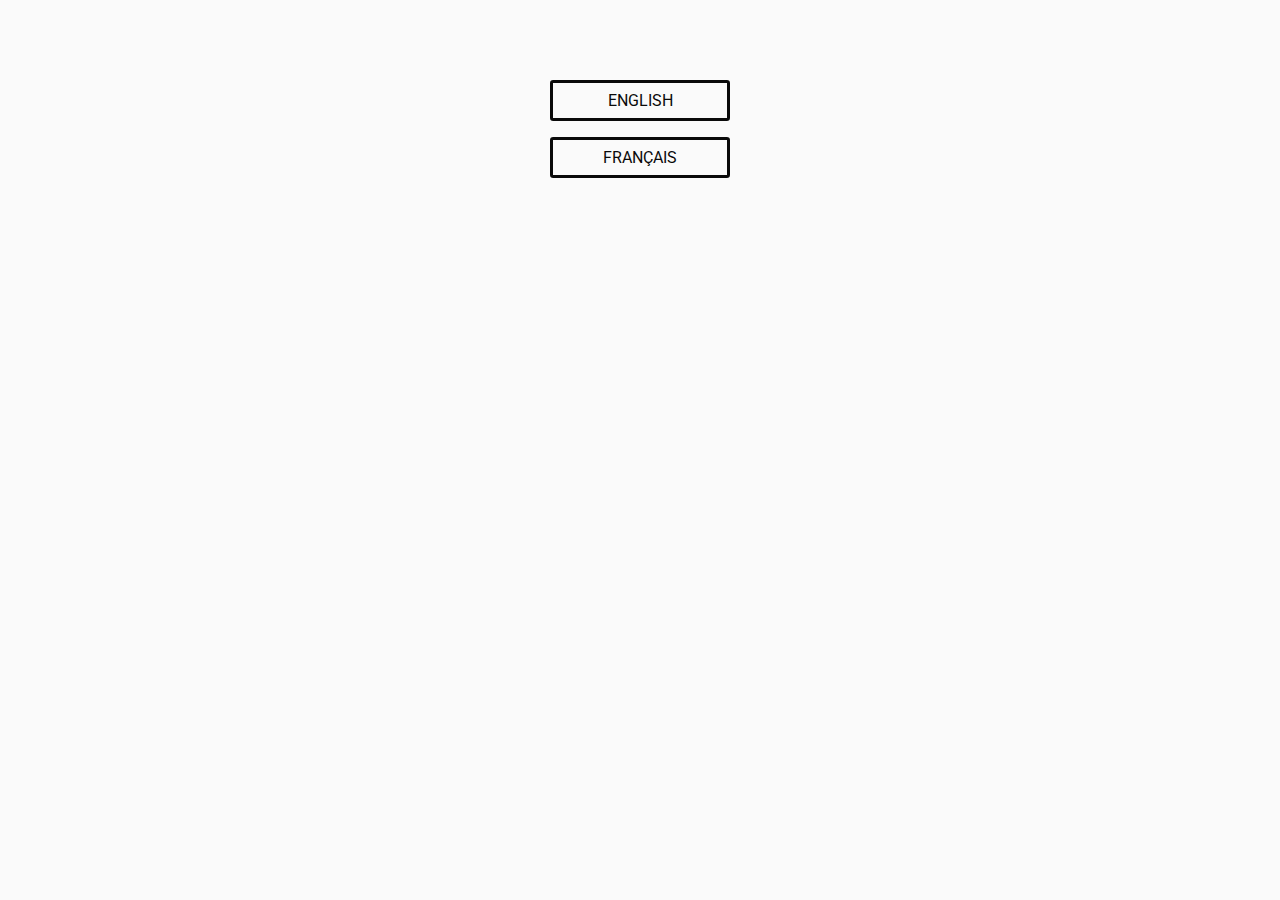
<file: index.html>
<!doctype html>
<html><head>
  <meta charset="UTF-8"/>
  <meta name="viewport" content="width=device-width, initial-scale=1.0"/>
  <title>SHS Robotics 2013</title>
  
  <style type="text/css">

@import url('https://fonts.googleapis.com/css?family=Roboto');
body {
  background: #fafafa;
}

.btn {
  display: block;
  position: relative;
  width: 100%;
  border: 0.2em solid #0a0a0a;
  border-radius: 0.2em;
  box-sizing: border-box;
  color: #0a0a0a;
  margin: 1em 0;
  padding: 0.5em;
  font-family: Roboto;
  font-size: 1em;
  text-align: center;
  text-decoration: none;
  text-transform: uppercase;
  transition: all 0.6s;
}
.btn:hover {
  color: white;
}

.btn-en:hover {
  background-color: #ef5350;
}
.btn-fr:hover {
  background-color: #42a5f5;
}

.grp {
  position: relative;
  max-width: 180px;
  margin-top: 5em;
  margin-left: auto;
  margin-right: auto;
}

  </style>
  
</head>

<body>
  <div class="grp">
  <a href="/en/" class="btn btn-en">English</a>
  <a href="/fr/" class="btn btn-fr">Français</a>
</div>

</body></html>
</file>
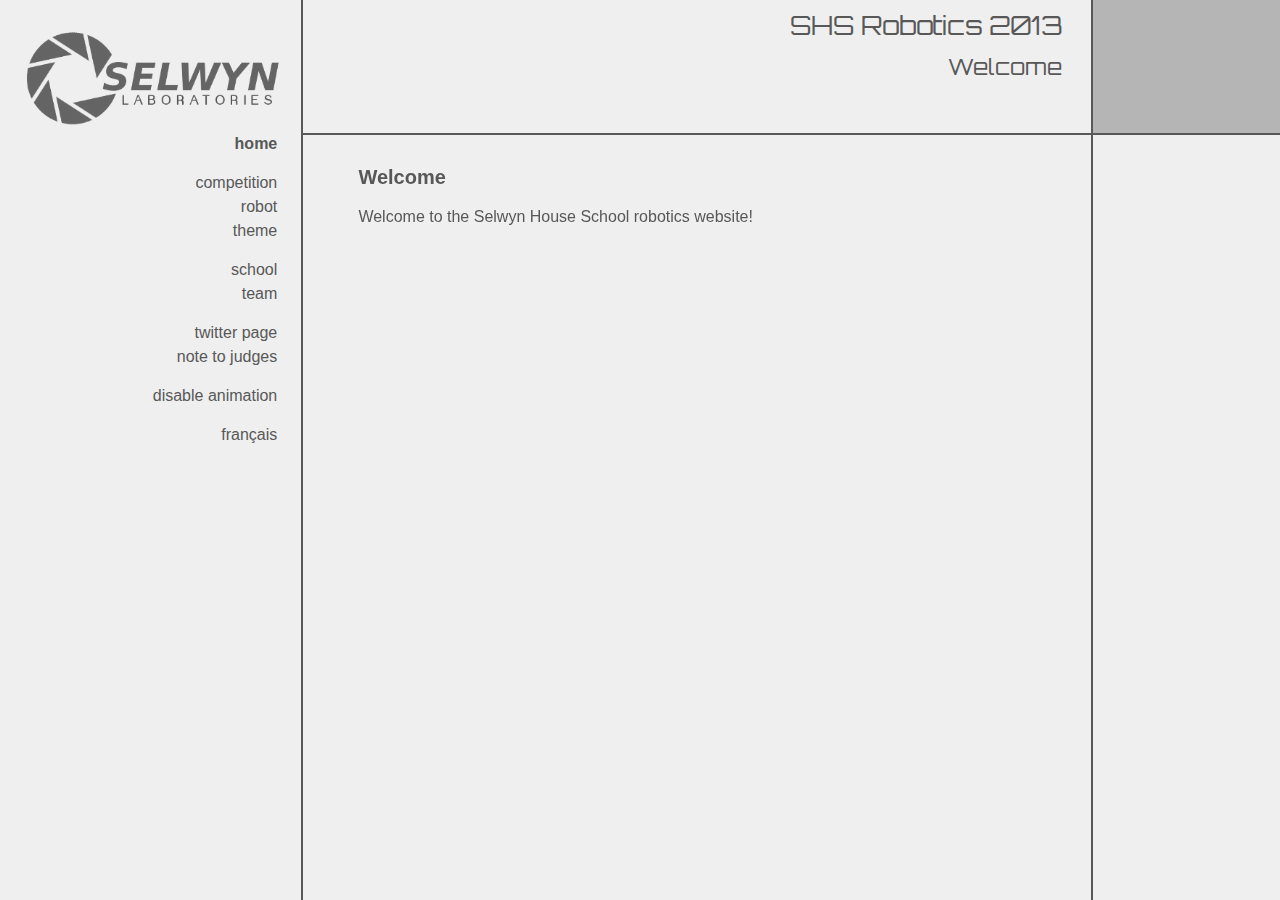
<file: en/index.html>
<!doctype html>
<html>
<head>
<meta charset="UTF-8"/>
<meta name="viewport" content="width=device-width,initial-scale=1.0"/>
<title>SHS Robotics 2013</title>
<link rel="stylesheet" type="text/css" href="../style.css"/>
<script type="text/javascript" src="scripts.js"></script>
</head>
<body>
<div class="header">
<p>SHS Robotics 2013</p>
<p>Welcome</p>
</div>
<div class="nav">
<img alt="Selwyn Laboratories" src="../logo.png"/>
<a class="link home" href="#">home</a>
<a class="link competition" href="#competition">competition</a>
<a class="link robot" href="#robot">robot</a>
<a class="link theme" href="#theme">theme</a>
<a class="link school" href="#school">school</a>
<a class="link team" href="#team">team</a>
<a class="link" href="https://twitter.com/SHS_Velistic/" target="_blank">twitter page</a>
<a class="link judges" href="#judges">note to judges</a>
<a class="toggle">disable animation</a>
<a class="link" href="../fr/">français</a>
</div>
<div class="gutter">
<div class="corner"></div>
</div>
<div class="section home" id="home">
<h1>Welcome</h1>
<p>Welcome to the Selwyn House School robotics website!</p>
<div class="video">
<iframe src="http://www.youtube.com/embed/fLgixRgcblE"></iframe>
</div>
</div>
<div class="section competition" id="competition">
<h1>The competition</h1>
<p>
The competition this year is called Velistic. The main objective is for the robot to load balls and shoot them at targets. The full rulebook can be found <a href="http://www.robo-crc.ca/sites/robo-crc.ca/files/Velistic%202013%20FULL%20Rulebook.pdf" target="_blank">here</a>.
</p>
<h2>Playing field</h2>
<ul>
<li>2 teams of 2 robots compete</li>
<li>Each team starts on either side of the field</li>
<li>The two sides of the field are separated by a barrier in the middle</li>
</ul>
<img src="field.jpg" alt="Playing field" style="max-width:700px;"/>
<p class="caption">Image courtesy of CRC Robotics</p>
<h2>Scoring points</h2>
<ul>
<li>Targets farther away score more points</li>
<li>The red target on each side serves as a score multiplier</li>
<li>Robots can also score points by catching balls</li>
<li>A robot can share points with its teammate once it has shot a ball to the other side</li>
</ul>
<h2>Rules</h2>
<ul>
<li>A robot can be loaded with 4 balls at the beginning of a game</li>
<li>A robot must not damage other robots or the playing field</li>
</ul>
</div>
<div class="section robot" id="robot">
<h1>The robot</h1>
<p>
We brainstormed various ideas for every aspect of the robot. For the loading mechanism, we contemplated using two conveyor belts side-by-side to pick up balls and store them in a basket. For the firing mechanism, we discussed whether to use a spring, a windshield wiper motor, or a drill motor as means of propulsion.
</p>
<p>We constructed the base of the robot with wood. We decided to use two multi-directional non-drive wheels to facilitate steering.</p>
<img style="max-width:400px;" src="../base.jpg" alt="Robot base"/>
<p>
At the website submission deadline (February 8th), we have not yet completed the construction of our robot. For up-to-date information and photos, please visit our <a href="https://twitter.com/SHS_Velistic/" target="_blank">Twitter page</a>.
</p>
</div>
<div class="section theme" id="theme">
<h1>Our theme</h1>
<div style="width:40%;max-width:400px;float:right;margin-left:5px;">
<img src="../kiosk.jpg" alt="Kiosk accessories"/>
<p class="caption">Accessories for our kiosk</p>
</div>
<p>
Our theme is based on the video game Portal. Portal is a 3-dimensional puzzle game by Valve Corporation. The idea of using it as our theme first came to mind during last year's competition. We adopted it due to our team members' contrasting levels of obsession with the game, our determination to avoid last year's lack of early progress, and the absence of other theme ideas.
</p>
<p>
In addition to using a video game as our theme, we want to raise awareness for Child's Play, a charity that gives less fortunate children access to toys and games.
</p>
<div style="width:30%;float:right;max-width:100px;margin-right:5px;">
<img src="../childsplay.jpg" alt="Child's Play Charity"/>
<p class="caption">Image courtesy of Child's Play Charity</p>
</div>
<p>
On this website, the colors, the layout and the rotating tiles transition are inspired from Portal.
</p>
</div>
<div class="section school" id="school">
<h1>Our school</h1>
<h2>Location</h2>
<p>Westmount (Montreal), Quebec</p>
<div style="width:50%;float:right;max-width:307px;margin-right:5px;">
<img src="../school.jpg" alt="Selwyn House School Veritas" />
<p class="caption">Images courtesy of Selwyn House School</p>
</div>
<h2>Type</h2>
<p>University/CÉGEP preparatory school for boys from kindergarten to grade 11</p>
<h2>More information</h2>
<ul>
<li>Founded in 1908</li>
<li>Around 600 students</li>
<li>Language: Officially English, but with heavy emphasis on bilingualism</li>
<li>Emblem: Gryphon</li>
<li>Motto: Veritas (truth)</li>
<li>Colors: Black & gold</li>
<li>Participated in CRC robotics since 2001</li>
<li>Robotics program since 1995</li>
</ul>
<img style="max-width:600px;" src="../tools.jpg" alt="Tool room" />
<p class="caption">The robotics tool room</p>
</div>
<div class="section team" id="team">
<h1>The team</h1>
<p>
We coordinated and undertook the work by ourselves, but our teachers supported us when we needed it. They provided us with equipment, sacrificed their time to supervise us, and helped out in subtle but crucial ways.
</p>
<h2>Students</h2>
<p>Click on a team member's name to show or hide their words (if available).</p>
<a>YanLun Chan</a>
<a class="member">Nicholas Claxton</a>
<p>
As far as what i have contributed to the robotics team, I believe i am one of the driving forces behind the team. Like the others, I have helped around with just about everything. I came up with the original design for our kiosk, and met up with several of my peers over the summer to plan out the year. I can safely say that i have a large influence on the project. As far as what I have learned, and this is more over two years of robotics, I have learned that action is necessary to accomplish anything. Discussion is useful, but ultimately does not accomplish anything.
</p>
<a class="member">Luca D'Angelo</a>
<p>
As an employee of the Selwyn Laboratories robotics corporation, any contribution or opinion expressed by our colleague’s, plays a crucial role in the overall involvement and production of the robot. <br />
My assistance to the group and the project, involves helping the other members with their ideas, and improving upon them together. This ensures that we create the best product we can. I have also generated the basic idea for our T-Shirt design. The apparel will be exclusively available to the employees of Selwyn Laboratories only. For the sake of visualization, I replicated the Playing Field in a virtual 3d model.  I also like to lend a hand to anyone who needs assistance. <br />
Of the many things that lead to the success of our team, understanding how to cooperate in a group only benefits everyone; and in the long term, will improve the overall experience and quality of work from the team. I have learned from this experience, that you may not always be able to have things go the way you want, and how to accept the decision of the majority.<br />
I have enjoyed working on this project a lot, but the thing that made me want to work, was the fact that I could express my ideas. Everyone would consider each other’s ideas, and if it was possible, they would be applied to the project. At least one idea from each team member has influenced the original blueprint, and has actually been used. <br />
We have not struggled as a group, but of the things that were challenging, finding the time to accomplish some of the many tasks that were required to complete the project, was very difficult. These cons are outweighed by the pros of this experience, and will be one that I never forget.<br />
Luca D’Angelo<br />
Selwyn Laboratories
</p>
<a class="member">Heliu Dong</a>
<p>
As part of the Selwyn Laboratories Corporation, I have helped with almost everything, but particularly with the paining of the kiosk and contributing ideas to the initial design of the robot. I have been with the robotics group since last year, and it didn’t look so good last year. Therefore, under Yan and Charles’ lead, we have worked more efficiently this year, and probably will be more successful with the work we have put in. We have successfully constructed our kiosk along with all of the other required parts of the competition and will have our robot ready for the competition. I hope we’ll have a blast at the competition. 
</p>
<a>Frederick Pelletier Goulet</a>
<a class="member">Charles McCluskey</a>
<p>
I’ve been in the Selwyn robotics team since grade 9, and I’m currently in grade 11. The two previous years were… sad, to be honest. However, Yan and I have decided to take this year by the horns and make our last year at Selwyn a worthwhile one. My own role can be described as chief engineer behind the robot as well as providing mathematical calculations behind whatever needs them. My father is an electrical engineer and has been offering a lot of great advice, especially about things that we’ve had little experience with. I’ve also been taking both the regular physics course as well as the advanced physics, honors science, and calculus courses. Since I want to become a bio-medical engineer in the future, it’s a position that eagerly jumped at.
</p>
<a class="member">YanMaurice McNiven</a>
<p>
As team captain/CEO of Selwyn Laboratories I mainly organise everybody and make sure that everyone is doing something, as a result I have massive headaches once a week and constant anxiety but that’s okay! As CEO/ team captain almost everything goes through me so I manage to stay rather well informed about everything, whether that be the website, the kiosk or the robot I try to understand it all. I’m in charge of reminding people of work days and then nagging people about not showing up on the work days.  All in all I’m very happy being team captain/ CEO and although it might be a lot of work, the people I work with make it all worth it; As well as pizza… and portal guns. <br />
Yan out!
</p>
<a>Cedrik Moore</a>
<a class="member">Keel Scruton</a>
<p>
I was given the task of building our robots scoop. I found the materials came up with the design and built it. I learned that you don’t always have to know what going on with the robot as you and your team are building it because if everyone does what they are supposed to the team works like a well oiled machine quickly and efficiently. I enjoyed watching the robot slowly come together first as just an idea then as a design and then as an actual working machine. I also enjoyed working with the guys on my team and getting to know them better. I’m the kind of guy that always has to be doing everything, (I don’t trust anyone) so when I joined the team as the youngest member I was forced to do what I was told and not tell people what to do as I was used to. But in the long run I think this has made me a better team member.
</p>
<a class="member">Jason Small</a>
<p>
I am in charge of filming and producing the team video, but try to help out with the robot whenever I can. Throughout all of this I am constantly reminded the everything ALWAYS takes more time then you think it will. Nonetheless, I enjoy seeing everything come together in the end.
</p>
<a>Samuel Stein</a>
<a class="member">Himanshu Talwar</a>
<p>
What I learned: That teamwork is important and orginization is key. Staying on task can be hard but getting things done, at the end of the day is really what it is all about.<br />
What I helped most with: I mostly did whatever when whoever needed me. You can call me a Handyman of sort. If you need me helping in the electronics, I'd be more than happy to assist you, If you need me helping with the design, I'll be there or if you need me cutting wood, then i'll be there.
</p>
<a class="member">Daniel Wen</a>
<p>I made this website. 'Nuf said.</p>
<h2>Teachers</h2>
<p>Kevin Boyle</p>
<p>Mike Downey</p>
<p>Tom Downey</p>
<p>Stephanie Lynam</p>
<h2>Picture of the team:</h2>
<img style="max-width:700px;" src="../team.jpg" alt="Team"/>
</div>
<div class="section judges" id="judges">
<h1>Note to the judges</h1>
<h2>About this website</h2>
<p>
This website was designed and developed entirely from scratch. For your convenience, the JavaScript can be accessed <a href="scripts.js" target="_blank">here</a> and the CSS code <a href="../style.css" target="_blank">here</a>. In addition, this site has valid HTML5 markup: click <a href="http://validator.w3.org/check?uri=selwynlaboratories.ca" target="_blank">here</a> to check validation. The CSS code is valid with the exception of modern properties (see below).
</p>
<h2>Legal information</h2>
<p>
All images not referenced were produced by members of the team. Portal and the Aperture Laboratories logo are registered trademarks of Valve Corporation. The font used in the header is called Orbitron, distributed freely on <a href="http://www.google.com/webfonts/" target="_blank">Google Web Fonts</a>.
</p>
<h2>Browser compatibility</h2>
<p>
If you are visiting this website with Internet Explorer 9, you have experienced a fully functional but slightly inferior version. This is due to the fact that this browser does not implement modern features of CSS3 that allow for visual effects such as smooth transitions. All other major browsers, namely Google Chrome, Mozilla Firefox, Safari, and Opera, have supported these features for years now. Internet Explorer does not update itself regularly, so its releases quickly become obsolete. Thus, it is no surprise that Internet Explorer 8 displays this website much less accurately. It is out of date, but still works. Prior versions of Internet Explorer are not supported.
</p>
<p>
All said, please keep in mind that these inconsistencies are not the fault of the web developer. The use of a browser other than Internet Explorer benefits users and developers alike, and improves the future of the web. So, if you view this website with one of the mentioned browsers, you may very well be further impressed.
</p>
<h2>Other</h2>
<p>
Finally, it is worth mentioning that this website is fully scalable to fit the screen of any device. To see for yourself, resize your browser window, or even better, come here on your mobile device!
</p>
<p>
Thank you for evaluating this website.
</p>
</div>
<div class="tiles">
<div class="tile a0"></div>
<div class="tile a1"></div>
<div class="tile a2"></div>
<div class="tile a3"></div>
<div class="tile a4 xlast"></div>
<div class="tile a1"></div>
<div class="tile a2"></div>
<div class="tile a3"></div>
<div class="tile a4"></div>
<div class="tile a5 xlast"></div>
<div class="tile a2"></div>
<div class="tile a3"></div>
<div class="tile a4"></div>
<div class="tile a5"></div>
<div class="tile a6 xlast"></div>
<div class="tile a3 ylast"></div>
<div class="tile a4 ylast"></div>
<div class="tile a5 ylast"></div>
<div class="tile a6 ylast"></div>
<div class="tile a7 xlast ylast"></div>
</div>
</body>
</html>
</file>
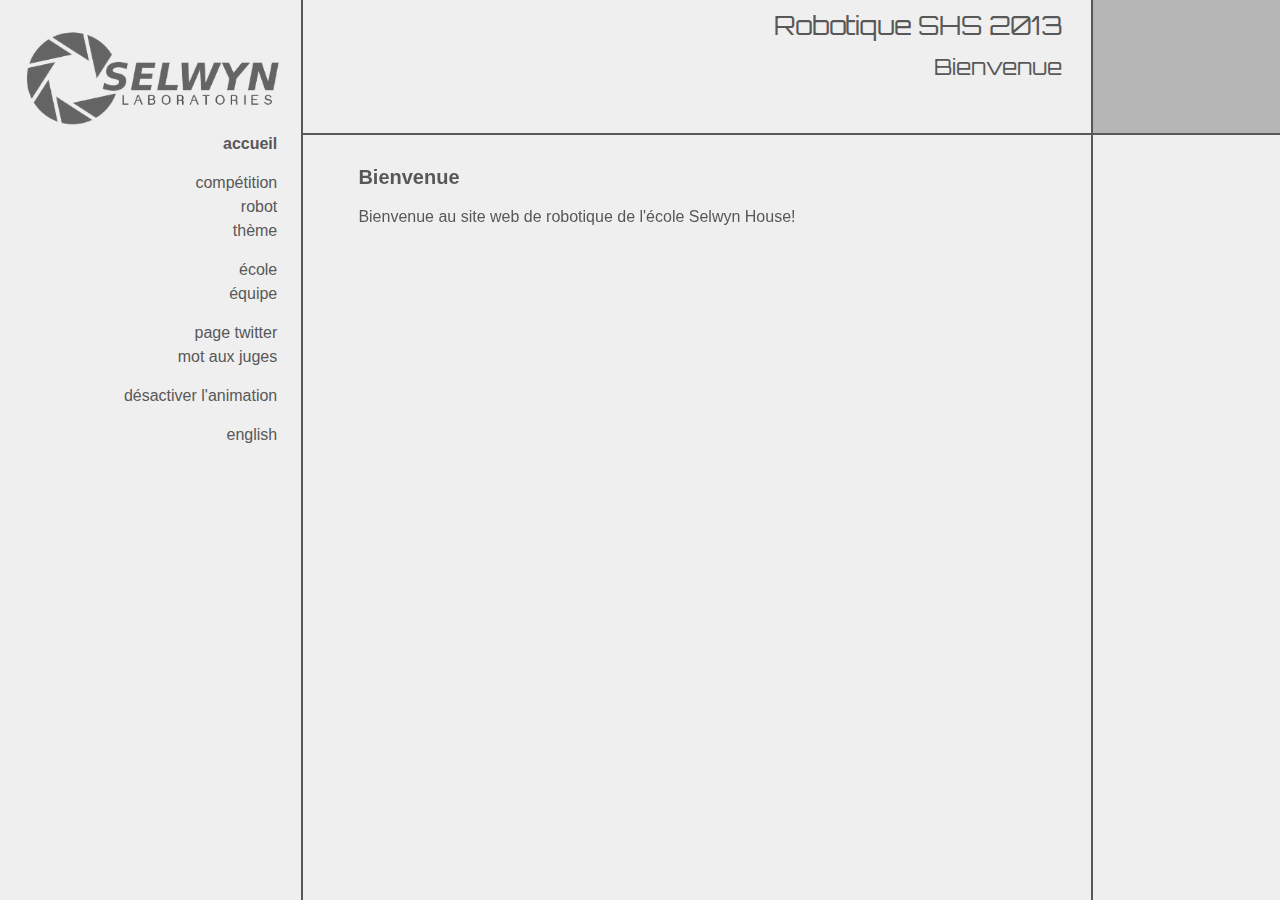
<file: fr/index.html>
<!doctype html>
<html>
<head>
<meta charset="UTF-8"/>
<meta name="viewport" content="width=device-width,initial-scale=1.0"/>
<title>Robotique SHS 2013</title>
<link rel="stylesheet" type="text/css" href="../style.css"/>
<script type="text/javascript" src="scripts.js"></script>
</head>
<body>
<div class="header">
<p>Robotique SHS 2013</p>
<p>Bienvenue</p>
</div>
<div class="nav">
<img alt="Laboratoires Selwyn" src="../logo.png"/>
<a class="link home" href="#">accueil</a>
<a class="link competition" href="#competition">compétition</a>
<a class="link robot" href="#robot">robot</a>
<a class="link theme" href="#theme">thème</a>
<a class="link school" href="#school">école</a>
<a class="link team" href="#team">équipe</a>
<a class="link" href="https://twitter.com/SHS_Velistic/" target="_blank">page twitter</a>
<a class="link judges" href="#judges">mot aux juges</a>
<a class="toggle">désactiver l'animation</a>
<a class="link" href="../en/">english</a>
</div>
<div class="gutter">
<div class="corner"></div>
</div>
<div class="section home" id="home">
<h1>Bienvenue</h1>
<p>Bienvenue au site web de robotique de l'école Selwyn House!</p>
<div class="video">
<iframe src="http://www.youtube.com/embed/fLgixRgcblE"></iframe>
</div>
</div>
<div class="section competition" id="competition">
<h1>La compétition</h1>
<p>
La compétition cette année est appelé Velistic. Le but principal du robot est de charger des balles et de les tirer pour essayer à frapper des cibles. Les règles complètes se trouvent 
<a href="http://www.robo-crc.ca/sites/robo-crc.ca/files/Velistic%202013%20R%C3%A8gles%20compl%C3%A8tes.pdf" target="_blank">ici</a>.
</p>
<h2>Terrain de jeu</h2>
<ul>
<li>2 équipes de 2 robots disputent</li>
<li>Chanque équipe commence sur son côté du terrain</li>
<li>Les deux côtés sont séparés par une barrière dans le milieu</li>
</ul>
<img src="terrain.jpg" alt="Terrain de jeu" style="max-width:700px;"/>
<p class="caption">Image offerte par Robotique CRC</p>
<h2>Pointage</h2>
<ul>
<li>Les cibles plus éloignés donnent plus de points</li>
<li>La cible rouge sur chaque côté est un multiplicateur pour les points</li>
<li>Les robots peuvent aussi marquer des points en attrapant des balles</li>
<li>Un robot peut partager des points avec son coéquipier lorsqu'il a tiré une balle de l'autre côté du terrain</li>
</ul>
<h2>Règles</h2>
<ul>
<li>Un robot peut être chargé de 4 balles au début de la partie</li>
<li>Un robot ne peut pas endommager les autres robots ou le terrain</li>
</ul>
</div>
<div class="section robot" id="robot">
<h1>Le robot</h1>
<p>
Nous avons réfléchi sur diverses façons d'accomplir chaque aspect du robot. Pour le mécanisme de chargement, nous avons contemplé deux tapis roulants côte à côte pour ramasser des balles et les garder dans un panier. Pour le mécanisme de tir, nous avons discuté l'utilisation d'un ressort, d'un moteur de balai d'essuie-glace, ou d'un moteur de perceuse comme moyen de propulsion. 
</p>
<p>Nous avons construit la base du robot avec du bois. Nous avons décidé d'utiliser deux roues multidirectionelles comme roues non motrices, pour faciliter la conduite.</p>
<img style="max-width:400px;" src="../base.jpg" alt="Base du robot"/>
<p>
À l'échéance du site web (le 8 février), nous n'avons pas encore complété la construction de notre robot. Pour informations et photos à jour, veuillez visiter notre <a href="https://twitter.com/SHS_Velistic/" target="_blank">page Twitter</a>.
</p>
</div>
<div class="section theme" id="theme">
<h1>Notre thème</h1>
<div style="width:40%;max-width:400px;float:right;margin-left:5px;">
<img src="../kiosk.jpg" alt="Accessoires kiosque"/>
<p class="caption">Accessoires pour notre kiosque</p>
</div>
<p>
Notre thème est inspiré du jeu vidéo Portal. Portal est un jeu de réflexion par Valve Corporation. L'idée de l'utiliser comme notre thème est venue à l'esprit pendant la compétition de l'année passée. Nous l'avons adopté en raison de l'obsession du jeu de quelques équipiers, notre détermination d'éviter le même manque de progrès avancé que l'année passée, et l'absence d'autres idées.
</p>
<p>
En plus d'utiliser un jeu vidéo comme notre thème, nous voulons sensibiliser sur Child's Play, une charité qui fournit des jouets et des jeux aux enfants moins fortunés.
</p>
<div style="width:30%;float:right;max-width:100px;margin-right:5px;">
<img src="../childsplay.jpg" alt="Child's Play Charity"/>
<p class="caption">Image offerte par la charité Child's Play</p>
</div>
<p>
Sur ce site web, les couleurs, la mise en page et les rectangles pivotants sont inspirés de Portal.
</p>
</div>
<div class="section school" id="school">
<h1>Notre école</h1>
<h2>Lieu</h2>
<p>Westmount (Montréal), Québec</p>
<div style="width:50%;float:right;max-width:307px;margin-right:5px;">
<img src="../school.jpg" alt="Veritas École Selwyn House" />
<p class="caption">Images offertes par Selwyn House School</p>
</div>
<h2>Type</h2>
<p>École préparatoire pour université/CÉGEP pour garçons de la maternelle au secondaire V.</p>
<h2>Autres informations</h2>
<ul>
<li>Fondée en 1908</li>
<li>À peu près 600 élèves</li>
<li>Langue: Officiellement l'anglais, mais avec l'accent sur le bilinguisme</li>
<li>Emblème: Le griffon</li>
<li>Devise: Veritas (la vérité)</li>
<li>Couleurs: Noir et or</li>
<li>A participé au robotique CRC depuis 2001</li>
<li>Programme de robotique depuis 1995</li>
</ul>
<img style="max-width:600px;" src="../tools.jpg" alt="Pièce d'outils" />
<p class="caption">Pièce d'outils de robotique</p>
</div>
<div class="section team" id="team">
<h1>L'équipe</h1>
<p>
Nous avons coordonné et effectué les travaux nous-mêmes, mais nos professeurs nous ont supporté quand nous l'avions besoin. Ils nous ont fourni de l'équipement, ils ont sacrifié leur temps pour nous superviser, et ils nous ont aidés de manière subtile mais cruciale.
</p>
<h2>Élèves</h2>
<p>Cliquez sur le nom d'un équipier pour afficher ou cacher leurs paroles (si disponibles).</p>
<a>YanLun Chan</a>
<a class="member">Nicholas Claxton</a>
<p>
As far as what i have contributed to the robotics team, I believe i am one of the driving forces behind the team. Like the others, I have helped around with just about everything. I came up with the original design for our kiosk, and met up with several of my peers over the summer to plan out the year. I can safely say that i have a large influence on the project. As far as what I have learned, and this is more over two years of robotics, I have learned that action is necessary to accomplish anything. Discussion is useful, but ultimately does not accomplish anything.

</p>
<a class="member">Luca D'Angelo</a>
<p>
As an employee of the Selwyn Laboratories robotics corporation, any contribution or opinion expressed by our colleague’s, plays a crucial role in the overall involvement and production of the robot. <br />
My assistance to the group and the project, involves helping the other members with their ideas, and improving upon them together. This ensures that we create the best product we can. I have also generated the basic idea for our T-Shirt design. The apparel will be exclusively available to the employees of Selwyn Laboratories only. For the sake of visualization, I replicated the Playing Field in a virtual 3d model.  I also like to lend a hand to anyone who needs assistance. <br />
Of the many things that lead to the success of our team, understanding how to cooperate in a group only benefits everyone; and in the long term, will improve the overall experience and quality of work from the team. I have learned from this experience, that you may not always be able to have things go the way you want, and how to accept the decision of the majority.<br />
I have enjoyed working on this project a lot, but the thing that made me want to work, was the fact that I could express my ideas. Everyone would consider each other’s ideas, and if it was possible, they would be applied to the project. At least one idea from each team member has influenced the original blueprint, and has actually been used. <br />
We have not struggled as a group, but of the things that were challenging, finding the time to accomplish some of the many tasks that were required to complete the project, was very difficult. These cons are outweighed by the pros of this experience, and will be one that I never forget.<br />
Luca D’Angelo<br />
Selwyn Laboratories
</p>
<a class="member">Heliu Dong</a>
<p>
As part of the Selwyn Laboratories Corporation, I have helped with almost everything, but particularly with the paining of the kiosk and contributing ideas to the initial design of the robot. I have been with the robotics group since last year, and it didn’t look so good last year. Therefore, under Yan and Charles’ lead, we have worked more efficiently this year, and probably will be more successful with the work we have put in. We have successfully constructed our kiosk along with all of the other required parts of the competition and will have our robot ready for the competition. I hope we’ll have a blast at the competition. 
</p>
<a>Frederick Pelletier Goulet</a>
<a class="member">Charles McCluskey</a>
<p>
I’ve been in the Selwyn robotics team since grade 9, and I’m currently in grade 11. The two previous years were… sad, to be honest. However, Yan and I have decided to take this year by the horns and make our last year at Selwyn a worthwhile one. My own role can be described as chief engineer behind the robot as well as providing mathematical calculations behind whatever needs them. My father is an electrical engineer and has been offering a lot of great advice, especially about things that we’ve had little experience with. I’ve also been taking both the regular physics course as well as the advanced physics, honors science, and calculus courses. Since I want to become a bio-medical engineer in the future, it’s a position that eagerly jumped at.
</p>
<a class="member">YanMaurice McNiven</a>
<p>
As team captain/CEO of Selwyn Laboratories I mainly organise everybody and make sure that everyone is doing something, as a result I have massive headaches once a week and constant anxiety but that’s okay! As CEO/ team captain almost everything goes through me so I manage to stay rather well informed about everything, whether that be the website, the kiosk or the robot I try to understand it all. I’m in charge of reminding people of work days and then nagging people about not showing up on the work days.  All in all I’m very happy being team captain/ CEO and although it might be a lot of work, the people I work with make it all worth it; As well as pizza… and portal guns. <br />
Yan out!
</p>
<a>Cedrik Moore</a>
<a class="member">Keel Scruton</a>
<p>
I was given the task of building our robots scoop. I found the materials came up with the design and built it. I learned that you don’t always have to know what going on with the robot as you and your team are building it because if everyone does what they are supposed to the team works like a well oiled machine quickly and efficiently. I enjoyed watching the robot slowly come together first as just an idea then as a design and then as an actual working machine. I also enjoyed working with the guys on my team and getting to know them better. I’m the kind of guy that always has to be doing everything, (I don’t trust anyone) so when I joined the team as the youngest member I was forced to do what I was told and not tell people what to do as I was used to. But in the long run I think this has made me a better team member.
</p>
<a class="member">Jason Small</a>
<p>
I am in charge of filming and producing the team video, but try to help out with the robot whenever I can. Throughout all of this I am constantly reminded the everything ALWAYS takes more time then you think it will. Nonetheless, I enjoy seeing everything come together in the end.
</p>
<a>Samuel Stein</a>
<a class="member">Himanshu Talwar</a>
<p>
What I learned: That teamwork is important and orginization is key. Staying on task can be hard but getting things done, at the end of the day is really what it is all about.<br />
What I helped most with: I mostly did whatever when whoever needed me. You can call me a Handyman of sort. If you need me helping in the electronics, I'd be more than happy to assist you, If you need me helping with the design, I'll be there or if you need me cutting wood, then i'll be there.
</p>
<a class="member">Daniel Wen</a>
<p>I made this website. 'Nuf said.</p>
<h2>Professeurs</h2>
<p>Kevin Boyle</p>
<p>Mike Downey</p>
<p>Tom Downey</p>
<p>Stephanie Lynam</p>
<h2>Photo de l'équipe:</h2>
<img style="max-width:700px;" src="../team.jpg" alt="Équipe"/>
</div>
<div class="section judges" id="judges">
<h1>Mot aux juges</h1>
<h2>À propos du site web</h2>
<p>
Ce site web a été conçu et développé à partir de rien. Le JavaScript peut être accédé <a href="scripts.js" target="_blank">ici</a> et le code CSS <a href="../style.css" target="_blank">ici</a>. Aussi, ce site utilise du code HTML valide: cliquez <a href="http://validator.w3.org/check?uri=selwynlaboratories.ca" target="_blank">ici</a> pour vérifier la validation. Le code CSS est valide, excepté quelques éléments modernes (liser ci-dessous).
</p>
<h2>Informations légaux</h2>
<p>
Toute image sans référence a été créee par les membres de l'équipe. Portal et le logo Aperture Laboratories sont des marques déposés de Valve Corporation. La police utilisée dans l'entête est appelée Orbitron, distrubuée librement sur <a href="http://www.google.com/webfonts/" target="_blank">Google Web Fonts</a>
</p>
<h2>Compatibilité avec les navigateurs web</h2>
<p>
Si vous êtes en train de visiter ce site web avec Internet Explorer 9, vous témoignez une version parfaitement fonctionnelle mais légèrement inférieure. Cela est causé par le fait que ce navigateur ne supporte pas les fonctions modernes de CSS3 qui rendent possible des effets visuels comme des transitions lisses. Tous les autres navigateurs majeurs, notamment Google Chrome, Mozilla Firefox, Safari, et Opera, ont déjà supporté ces fonctions pour quelques années. Internet Explorer ne se met pas à jour régulièrement, alors ses versions deviennent obsolètes rapidement. Ainsi, ce n'est pas surprenant que Internet Explorer 8 affiche ce site beaucoup moins fidèlement. Il est dépassé, mais fonctionne encore. Les versions antérieures de Internet Explorer ne sont pas supportées.
</p>
<p>
Tout cela dit, veuillez reconnaitre que ces incohérences ne sont pas la faute du développeur. L'usage d'un navigateur autre que Internet Explorer bénéficie les utilisateurs, et les développeurs aussi, et améliore le futur du web. Alors, si vous visitez ce site avec un des navigateurs mentionnés, vous allez probablement être encore plus impressionné.
</p>
<h2>Autre</h2>
<p>
Finalement, il est notable que ce site web s'adapte aux écrans de toutes tailles. Constatez vous-mêmes en redimensionnant la fenêtre de votre navigateur, ou mieux encore, visitez ce site avec votre appareil mobile!
</p>
<p>
Merci d'avoir évalué ce site web.
</p>
</div>
<div class="tiles">
<div class="tile a0"></div>
<div class="tile a1"></div>
<div class="tile a2"></div>
<div class="tile a3"></div>
<div class="tile a4 xlast"></div>
<div class="tile a1"></div>
<div class="tile a2"></div>
<div class="tile a3"></div>
<div class="tile a4"></div>
<div class="tile a5 xlast"></div>
<div class="tile a2"></div>
<div class="tile a3"></div>
<div class="tile a4"></div>
<div class="tile a5"></div>
<div class="tile a6 xlast"></div>
<div class="tile a3 ylast"></div>
<div class="tile a4 ylast"></div>
<div class="tile a5 ylast"></div>
<div class="tile a6 ylast"></div>
<div class="tile a7 xlast ylast"></div>
</div>
</body>
</html>
</file>
<file: style.css>
@font-face {
    font-family: "Orbitron";
    font-style: normal;
    font-weight: 400;
    src: local("Orbitron-Light"), local("Orbitron-Regular"), url("orbitron.woff") format("woff");
}

@media screen and (max-width: 768px) {

body {
    margin: 5px 15px;
}
.header, .gutter, .tiles {
    display: none;
}
.nav {
    width: 100%;
    text-align: center;
}
.nav > a {
    white-space: nowrap;
}
.nav > img {
    display: block;
    width: 100%;
    max-width: 261px;
    left: 0px;
    right: 0px;
    margin: auto;
}
.section {
    position: relative;
    width: 100%;
}

}

@media screen and (min-width: 769px) {

body {
    margin: 0px;
}
.nav, .gutter, .header, .corner {
    top: 0%;
    position: fixed;
    box-sizing: border-box;
    -moz-box-sizing: border-box;
}
.nav {
    height: 100%;
    width: 23.7%;
    background-color: #efefef;
    border-right: 2px solid #585858;
    z-index: 3;
}
.link.home, .link.theme, .link.team, .link.judges, .toggle {
    margin-bottom: 15px;
}
.nav > img {
    box-sizing: border-box;
    -moz-box-sizing: border-box;
    margin-top: 10%;
    padding-left: 8%;
    padding-right: 7%;
}
.nav > a {
    display: block;
    clear: both;
    float: right;
}
.header {
    height: 15%;
    width: 100%;
    background-color: #efefef;
    border-bottom: 2px solid #585858;
    text-align: right;
    z-index: 2;
}
.header > p {
    position: relative;
    right: 17%;
    font-family: Orbitron;
    line-height: 120%;
}
.header > p:first-child {
    margin: 1% 0%;
    font-size: 26px;
}
.header > p:last-child {
    margin: 0%;
    font-size: 22px;
}
.tiles {
    display: none;
    left: 23.7%;
    bottom: 0%;
    position: fixed;
    height: 85%;
    width: 61.5%;
    -webkit-perspective: 500px;
    perspective: 500px;
    z-index: 0;
}
.tile {
    height: 25%;
    width: 20%;
    background-color: #efefef;
    float: left;
    box-sizing: border-box;
    -moz-box-sizing: border-box;
    -webkit-transform-style: preserve-3d;
    transform-style: preserve-3d;
}
.tile.flip {
    -webkit-animation: flip 0.3s linear;
    animation: flip 0.3s linear;
}
.tile.xlast {
    border-right: none;
}
.tile.ylast {
    border-bottom: none;
}
@-webkit-keyframes flip {
    0% { background-color: #efefef; -webkit-transform: rotateY(0deg); }
    50% { background-color: #b5b5b5; }
    100% { background-color: #efefef; -webkit-transform: rotateY(180deg); }
}
@keyframes flip {
    0% { background-color: #efefef; transform: rotateY(0deg); }
    50% { background-color: #b5b5b5; }
    100% { background-color: #efefef; transform: rotateY(180deg); }
}
.gutter {
    right: 0%;
    height: 100%;
    width: 14.8%;
    background-color: #efefef;
    border-left: 2px solid #585858;
    z-index: 3;
}
.corner {
    height: 15%;
    width: 100%;
    background-color: #b5b5b5;
    border-bottom: 2px solid #585858;
}
.section {
    position: absolute;
    top: 17%;
    left: 28%;
    width: 53%;
    padding-bottom: 3%;
    z-index: 1;
}

}

body {
    background-color: #efefef;
}
.nav > a {
    position: relative;
    margin-right: 8%;
    line-height: 150%;
    font-size: 16px;
    text-decoration: none;
    -webkit-transition: color 0.5s;
    transition: color 0.5s;
}
.nav > a:hover {
    color: #00b4ff;
}
.nav > a.active {
    font-weight: bold;
}
.nav > a.toggle {
    cursor: pointer;
    display: none;
}
.video {
    position: relative;
    padding-bottom: 56.25%;
    padding-top: 25px;
    height: 0;
}
iframe {
    border: 0px;
    position: absolute;
    top: 0;
    left: 0;
    width: 100%;
    height: 100%;
}
.section {
    display: none;
    -webkit-transition: opacity 0.5s;
    transition: opacity 0.5s;
}
.section.active {
    opacity: 0;
    display: block;
}
.section.compat {
    display: block;
    position: relative;
    padding-bottom: 0%;
    padding-top: 2%;
}
img {
    width: 100%;
}
h1, h2, p, li, a {
    font-family: sans-serif;
    color: #585858;
}
h1 {
    font-size: 20px;
}
h2 {
    font-size: 16px;
}
p, li {
    font-size: 16px;
    line-height: 150%;
}
p.caption {
    font-size: 12px;
    line-height: 100%;
    margin: 0px;
}
.section > a {
    display: table-row;
    line-height: 200%;
}
.member {
    cursor: pointer;
    text-decoration: underline;
}
.member + p {
    display: none;
}
</file>
